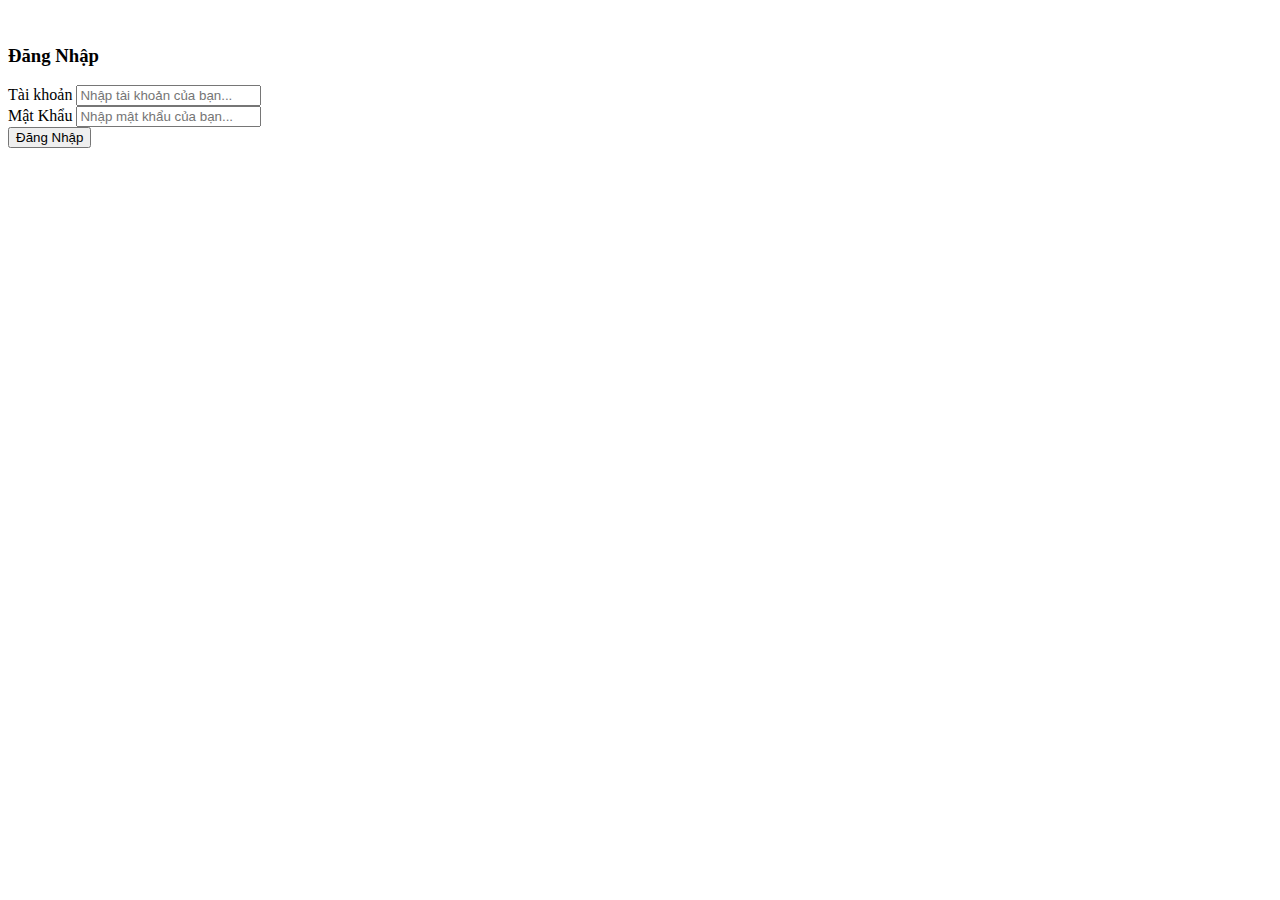
<file: target/classes/templates/pages/login.html>
<!doctype html>
<html lang="en">
<head>
    <title>Login</title>

    <meta charset="utf-8">
    <meta name="viewport" content="width=device-width, initial-scale=1, shrink-to-fit=no">

    <link rel="icon" type="image/png" sizes="32x32" th:href="@{/FastFood/ic_logo_app.png}">
    <link href="https://fonts.googleapis.com/css?family=Lato:300,400,700&display=swap" rel="stylesheet">

    <link rel="stylesheet" href="https://stackpath.bootstrapcdn.com/font-awesome/4.7.0/css/font-awesome.min.css">

    <link rel="stylesheet" th:href="@{/css/login.css}">

</head>
<body>
<section class="ftco-section">
    <div class="container">
        <div class="row justify-content-center">
            <div class="col-md-12 col-lg-10">
                <div class="wrap d-md-flex" style="border-radius: 20px;">
                    <img class="img" th:src="@{/FastFood/ic_logo_app.png}">
                    </img>
                    <div class="login-wrap p-4 p-md-5">
                        <div class="d-flex">
                            <div class="w-100 text-center">
                                <h3 class="mb-4 text-uppercase text-secondary">Đăng Nhập</h3>
                            </div>
                        </div>
                        <form action="/FastFood/checkLogin" method="post" class="signin-form">
                            <div class="form-group mb-3">
                                <label class="label text-secondary">Tài khoản</label>
                                <input type="text" class="form-control" name="email"
                                       placeholder="Nhập tài khoản của bạn... " required>
                            </div>
                            <div class="form-group mb-3">
                                <label class="label text-secondary">Mật Khẩu</label>
                                <input type="password" class="form-control" name="password"
                                       placeholder="Nhập mật khẩu của bạn..." required>
                            </div>
                            <div class="form-group">
                                <button type="submit" class="form-control btn btn-primary rounded submit px-3">Đăng
                                    Nhập
                                </button>
                            </div>
                        </form>
                    </div>
                </div>
            </div>
        </div>
    </div>
</section>

</body>
</html>
</file>
